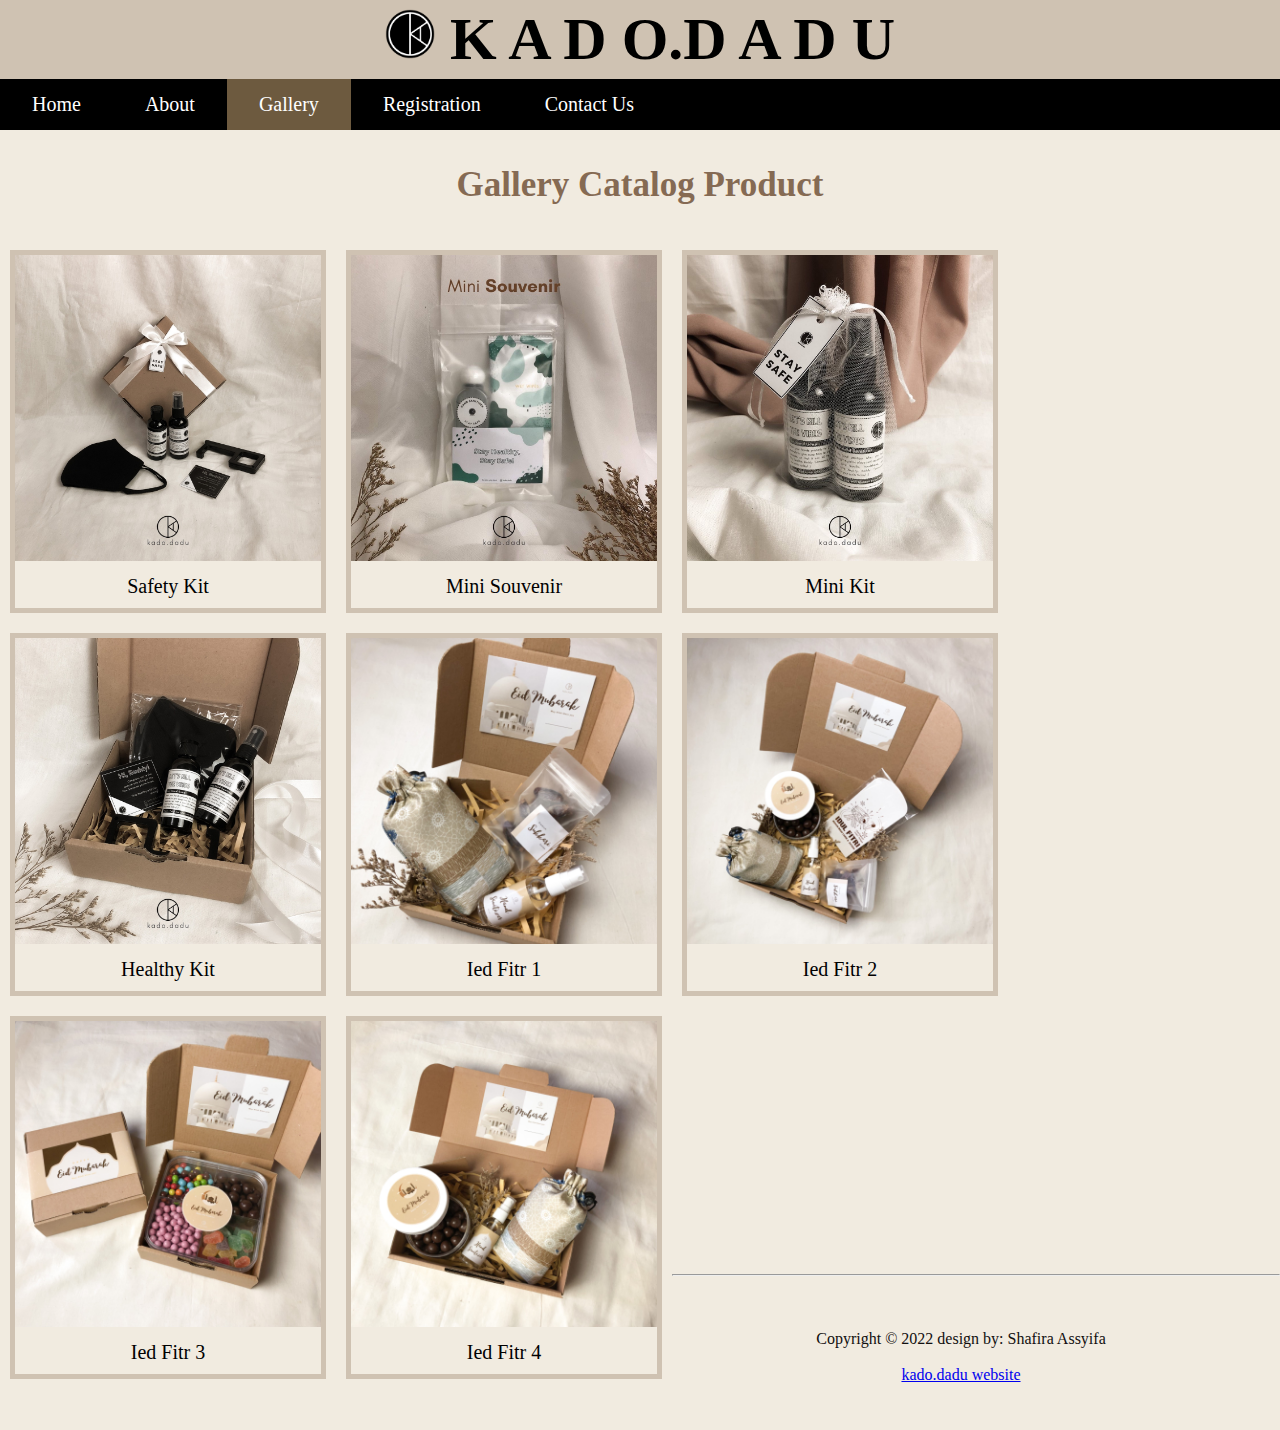
<file: Gallery.html>
<!DOCTYPE html>
<html>
<head>
	<meta charset="utf-8">
	<meta name="viewport" content="width=device-width, initial-scale=1">
	<title>Gallery</title>
	<link rel="icon" type="image/x-icon" href="/img/logokd2.png">
	<link rel="stylesheet" href="/css/UTShafira.css">
</head>
<body style="background-color:#F1EBE0;">
	<script src="/js/UTShafira.js"></script>
	<!-- HEADER -->
		<div class="header">
			<img src="/img/logokd2.png" style="width: 50px">  K A D O.D A D U 
	</div>
	<!-- NAVIGATION BAR -->
	<ul>
		<li><a href="/index.html" target="_blank">Home</a></li>
		<li><a href="/About.html" target="_blank">About</a></li>
		<li class="stay"><a href="/Gallery.html">Gallery</a></li>
		<li><a href="/Registration.html" target="_blank">Registration</a></li>
		<li class="dropdown">
			<a href class="javascript:void(0)" class="dropdwn">Contact Us</a>
			<div class="dropdown-content">
				<a href="https://wa.me/6285156343343" target="_blank">WhatsApp</a>
				<a href="https://www.instagram.com/kado.dadu" target="_blank">Instagram</a>
				<a href="https://twitter.com/kado_dadu" target="_blank">Twitter</a>
				<a href="https://shopee.co.id/kado.dadu" target="_blank">Shopee</a>
				<a href="https://www.tokopedia.com/kadodadu" target="_blank">Tokopedia</a>
			</div>
		  </li>
	  </ul>
	  
	<!-- GALLERY -->
	<h3>Gallery Catalog Product</h3>
	<div class="gallery">
		<img src="/img/healthy.jpg" alt="hampers1" width="100" height="100">
	  <div class="desc">Safety Kit</div>
	</div>
	
	<div class="gallery">
		<img src="/img/minisouvenir.jpg" alt="hampers2" width="600" height="400">
	  <div class="desc">Mini Souvenir</div>
	</div>
	
	<div class="gallery">
		<img src="/img/minikit1.jpg" alt="hampers3" width="600" height="400">
	  <div class="desc">Mini Kit</div>
	</div>
	
	<div class="gallery">
		<img src="/img/healthykit.jpg" alt="hampers4" width="600" height="400">
	  <div class="desc">Healthy Kit</div>
	</div>
	<div class="gallery">
		<img src="/img/iedfitr2.jpg" alt="hampers5" width="100" height="100">
	  <div class="desc">Ied Fitr 1</div>
	</div>
	
	<div class="gallery">
		<img src="/img/iedfitr5.jpg" alt="hampers6" width="600" height="400">
	  <div class="desc">Ied Fitr 2</div>
	</div>
	
	<div class="gallery">
		<img src="/img/iedfitr4.jpg" alt="hampers7" width="600" height="400">
	  <div class="desc">Ied Fitr 3</div>
	</div>
	
	<div class="gallery">
		<img src="/img/iedfitr3.jpg" alt="hampers8" width="600" height="400">
	  <div class="desc">Ied Fitr 4</div>
	</div>
	<br><br><br><br><br><br><br><br><br><br><br><br><br><br><br><br><br><br><br>
	<br><br><br><br><br><br><br><br><br><br><br><br><br><br><br><br><br><br><br>
	<br><br><br><br><br><br><br><br><br><br><br><br><br><br><br><br><br><br><br>
	
	<!-- FOOTER -->
	<hr>
	<footer>
		<p>Copyright © 2022 design by: Shafira Assyifa<br><br>
		<a href="https://g.page/r/CSFiT39QSsRcEAE">kado.dadu website</a></p>
	  </footer>
		  </div>
		  
		  </div>
</body>
</html>
</file>
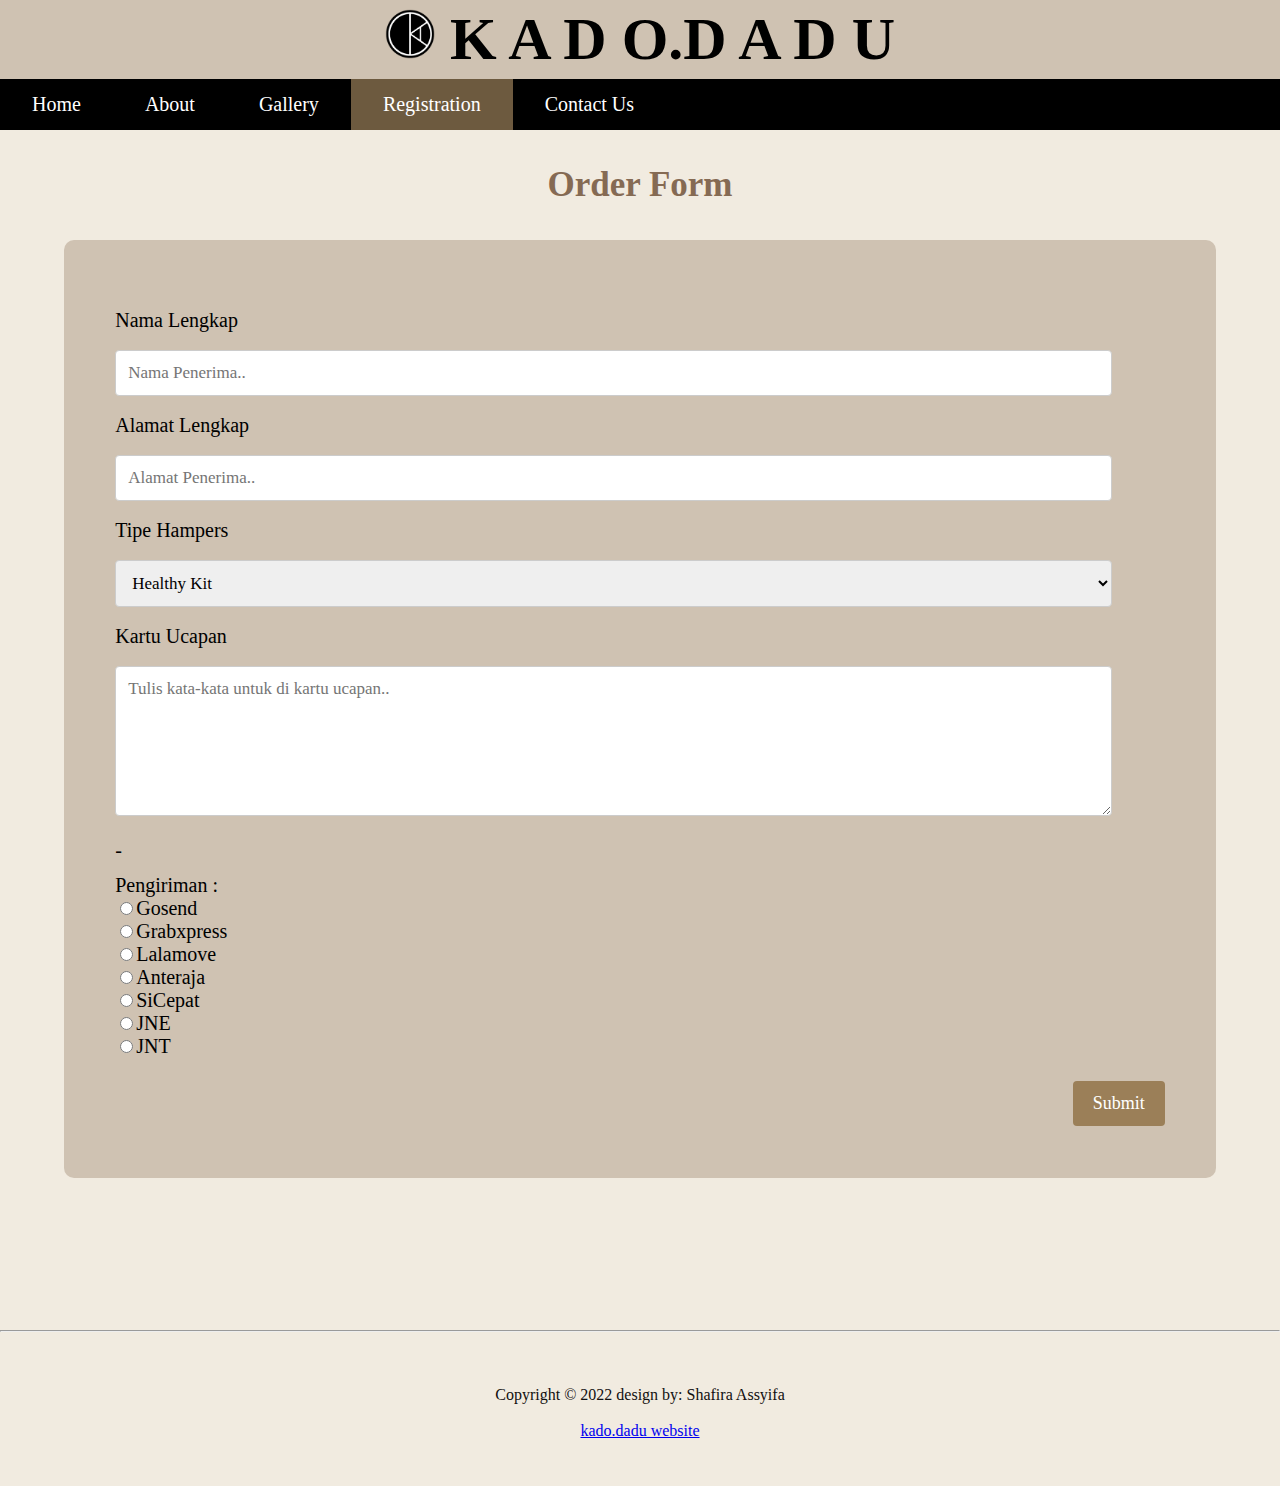
<file: Registration.html>
<!DOCTYPE html>
<html>
<head>
	<meta charset="utf-8">
	<meta name="viewport" content="width=device-width, initial-scale=1">
	<title>Registration</title>
	<link rel="icon" type="image/x-icon" href="/img/logokd2.png">
	<link rel="stylesheet" href="/css/UTShafira.css">
</head>
<body style="background-color:#F1EBE0;">
		<script src="/js/UTShafira.js"></script>
<!-- HEADER -->
	<div class="header">
		<img src="/img/logokd2.png" style="width: 50px">  K A D O.D A D U 
</div>
<!-- NAVIGATION BAR -->
<ul>
	<li><a href="/index.html" target="_blank">Home</a></li>
	<li><a href="/About.html" target="_blank">About</a></li>
	<li><a href="/Gallery.html" target="_blank">Gallery</a></li>
	<li class="stay"><a href="/registration.html">Registration</a></li>
	<li class="dropdown">
		<a href class="javascript:void(0)" class="dropdwn">Contact Us</a>
		<div class="dropdown-content">
			<a href="https://wa.me/6285156343343">WhatsApp</a>
			<a href="https://www.instagram.com/kado.dadu">Instagram</a>
			<a href="https://twitter.com/kado_dadu">Twitter</a>
			<a href="https://shopee.co.id/kado.dadu">Shopee</a>
			<a href="https://www.tokopedia.com/kadodadu">Tokopedia</a>
		</div>
	  </li>
  </ul>

<h3>Order Form</h3>

<div class="container">
  <form action="/action_page.php">
  <div class="row">
    <div class="col-25">
      <label for="Nama">Nama Lengkap</label>
    </div>
    <div class="col-75">
      <input type="text" id="Nama" name="Nama Lengkap" placeholder="Nama Penerima..">
    </div>
  </div>
  <div class="row">
    <div class="col-25">
      <label for="Adress">Alamat Lengkap</label>
    </div>
    <div class="col-75">
      <input type="text" id="Adress" name="Alamat Lengkap" placeholder="Alamat Penerima..">
    </div>
  </div>
  <div class="row">
    <div class="col-25">
      <label for="TipeHampers">Tipe Hampers</label>
    </div>
    <div class="col-75">
      <select id="TipeHampers" name="TipeHampers">
        <option value="HealthyKit">Healthy Kit</option>
        <option value="SafetyKit">Safety Kit</option>
        <option value="MiniKit">Mini Kit</option>
        <option value="MiniBox">Mini Box</option>
        <option value="SweetBox">Sweet Box</option>
        <option value="IedFitr">Ied Fitr</option>
      </select>
    </div>
  </div>
  <div class="row">
    <div class="col-25">
      <label for="kucapan">Kartu Ucapan</label>
    </div>
    <div class="col-75">
      <textarea id="kucapan" name="kucapan" placeholder="Tulis kata-kata untuk di kartu ucapan.." style="height:150px"></textarea>
    </div>
    <br><br><br><br><br>
    <div class="row">
      <div class="col-25">
        <label for="Adress">-</label>
      </div></div>

    Pengiriman         :
    <br>
            <input type="radio" name="jenis" id="nameidcss">Gosend<br>
        <input type="radio" name="jenis" id="nameidcss">Grabxpress<br>
          <input type="radio" name="jenis" id="nameidcss">Lalamove<br>
          <input type="radio" name="jenis" id="nameidcss">Anteraja<br>
           <input type="radio" name="jenis" id="nameidcss">SiCepat<br>
               <input type="radio" name="jenis" id="nameidcss">JNE<br>
               <input type="radio" name="jenis" id="nameidcss">JNT<br>
  </div>
  <br>
  <div class="row">
    <input type="submit" value="Submit">
  </div>
  <br><br>
  </form>
</div>

<br><br><br><br><br><br><br><br>

<!-- FOOTER -->
<hr>
<footer>
	<p>Copyright © 2022 design by: Shafira Assyifa<br><br>
	<a href="https://g.page/r/CSFiT39QSsRcEAE">kado.dadu website</a></p>
  </footer>
	  </div>
	  
	  </div>

</body>
</html>
</file>
<file: css/UTShafira.css>
h1 {
  font-family: helvetica;
  font-size: 50px;
  text-align: center;
}

h2 {
	font-family: corbel;
	font-size: 30px;
	text-align: center;
	background-color: black;
}

h3 {
	font-family: corbel;
	text-align: center;
	color: #856A53;
	font-size: 35px;
	font-weight: bold;
}

h4 {
	font-family: corbel;
}

h5 {
	font-family: corbel;
	font-size: 20px;
	font-weight: none;
}


p {
	font-family: corbel;
}

a.judul:link, a.judul:visited {
	font-family: corbel;
	font-size: 30px;
	font-weight: bold;
	color: black;
	text-decoration: none;
}

  a.judul:hover, a.judul:active {
	color: rgb(24, 24, 24);
	text-decoration: underline;
  }


/* READ MORE */
#more {display: none;}


/* HEADER */
div.header {
	font-family: corbel;
	font-size: 60px;
	font-weight: bold;
	text-align: center;
  top: 0;
  padding: 5px;
  margin: auto;
  background-color: #CFC2B2;
}



/*NAVIGATION BAR*/
body {padding:0; margin: auto;}

ul {
	list-style-type: none;
	margin: auto;
	padding: 0px;
	overflow: hidden;
	background-color: rgb(0, 0, 0);
	position: sticky;
	top: 0px;
	font-family: corbel;
	font-size: 20px;
  }
  
  li {
	float: left;
  }

ul li a {
  display: block;
  color: white;
  text-align: center;
  padding: 14px 32px;
  text-decoration: none;
}

ul li.stay a {
	display: block;
	color: white;
	text-align: center;
	
	text-decoration: none;
	background-color: rgb(109, 90, 63);
  }

ul li a:hover:not(.active) {
	background-color: rgb(27, 27, 27);
} 

.dropdwn {
	display: inline-block;
	color: rgb(0, 0, 0);
	padding: 14px 16px;
	text-decoration: none;
	
}

.dropdown-content {
	display: none;
	background-color: #000000;
	min-width: 160px;
}

.dropdown-content a {
	color: white;
	padding: 12px 16px;
	text-decoration: none;
	display: block;
	text-align: center;
}
  
.dropdown-content a:hover {background-color: #f1f1f1;}
  
.dropdown:hover .dropdown-content {
	display: block;
	
}



/* SIDEBAR */
.kd-sidebar {
	height:90%;
	background-color:#fff;
	position:fixed;
	overflow:scroll;
	padding: 1%;
	
}

.kd-light-grey {
	color:rgb(202, 202, 202);
	background-color:#333;
	margin: 0;

}

.kd-container {
	padding:20px
}


/* GALLERY */
div.gallery {
	margin: 10px;
	border: 5px solid #CFC2B2;
	float: left;
	width: 316px;
}
  
div.gallery:hover {
	border: 7px solid #C39A76;
}
  
div.gallery img {
	width: 100%;
	height: auto;
}
  
div.desc {
	font-family: corbel;
	font-size: 20px;
	padding: 10px;
	text-align: center;
}

.material-symbols-outlined {
	font-variation-settings:
	'FILL' 0,
	'wght' 400,
	'GRAD' 0,
	'opsz' 48
}



/* TABLE */
  
table {
	font-family: sans-serif;
	border-collapse: collapse;
	width: 97%;
	margin-left: auto;
	margin-right: auto;
  }
  
table td, table th {
	font-size: 12px;
	border: 1px solid darkgrey;
	padding: 8px;
  }
  
table tr:hover {background-color: rgb(160, 94, 94);}
  
table th {
	padding-top: 12px;
	padding-bottom: 12px;
	text-align: center;
	background-color: #5c2d2d;
	color: white;
  }

table ul.c {

}



/* REGISTRATION */
* {
	box-sizing: border-box;
  }
  
  input[type=text], select, textarea {
	font-family: corbel;
	font-size: 17px;
	width: 100%;
	padding: 12px;
	border: 1px solid #ccc;
	border-radius: 4px;
	resize: vertical;
  }
  
  label {
	padding: 12px 12px 12px 0;
	display: inline-block;
  }
  
  input[type=submit] {
	font-family: corbel;
	font-size: 18px;
	background-color: #9B7F58;
	color: white;
	padding: 12px 20px;
	border: none;
	border-radius: 4px;
	cursor: pointer;
	float: right;
  }
  
  input[type=submit]:hover {
	background-color: rgb(109, 90, 63);
  }
  
  .container {
	font-family: corbel;
	font-size: 20px;
	border-radius: 10px;
	background-color: #CFC2B2;
	padding: 4%;
	width: 90%;
	margin-left: auto;
	margin-right: auto;
  }
  
  .col-25 {
	float: left;
	width: 230%;
	margin-top: 6px;
  }
  
  .col-75 {
	float: left;
	width: 95%;
	margin-top: 6px;
  }

  
  /* FOOTER */
footer {
	text-align: center;
	padding: 30px;
	color: rgb(17, 15, 15);
  }
</file>
